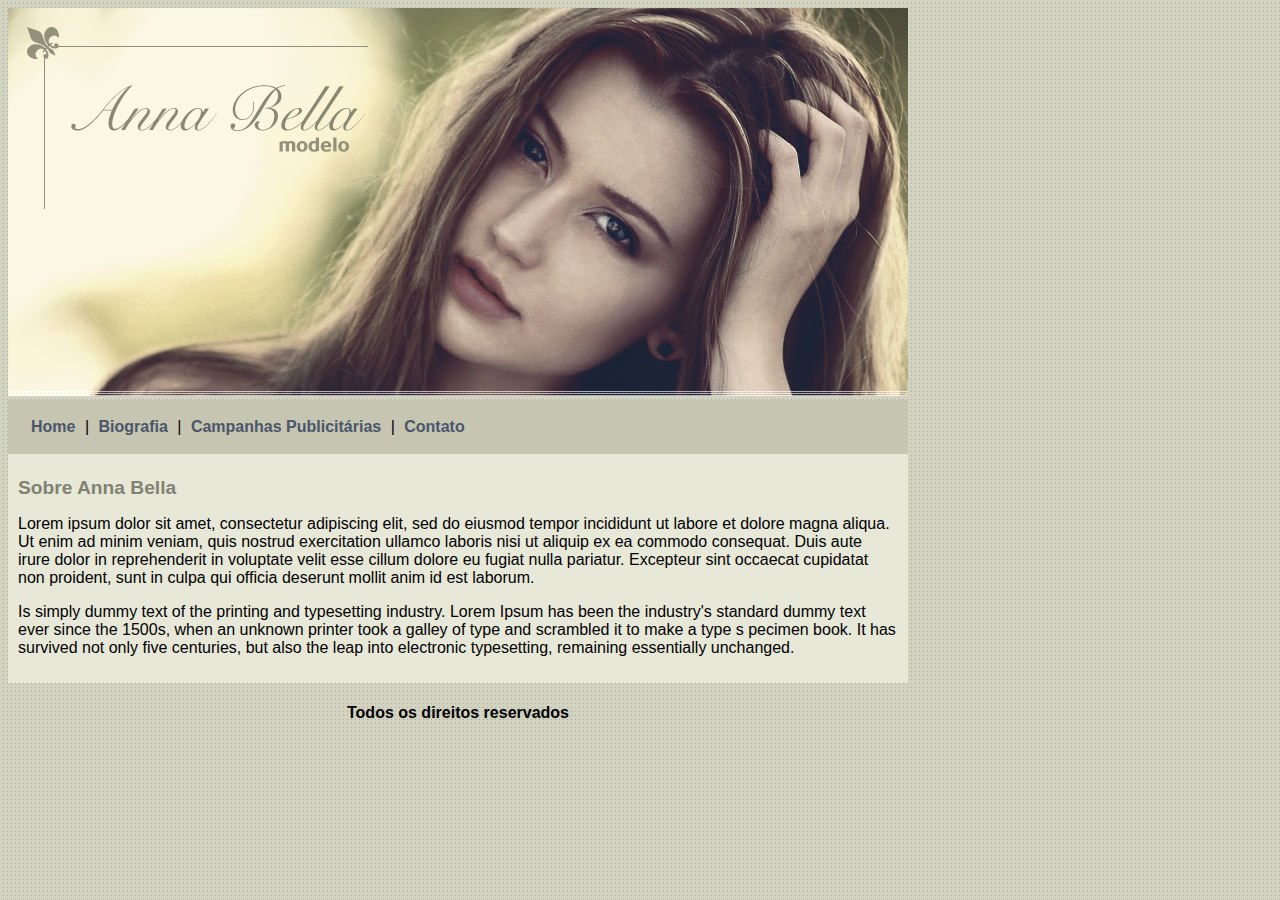
<file: index.html>
<!DOCTYPE html>
<html lang="en">

<head>
    <meta charset="UTF-8">
    <meta name="viewport" content="width=device-width, initial-scale=1.0">
    <link rel="stylesheet" type="text/css" href="estilo.css">
    <title>Anna Bella Oficial - Home</title>
</head>

<body>

    <div id="principal">

        <img src="imagens/capa.png"> 
        <div id="menu">

            <a href="index.html">Home</a> |
            <a href="biografia.html">Biografia</a> |
            <a href="campanhas-publicitarias.html">Campanhas Publicitárias</a> |
            <a href="contato.html">Contato</a>

        </div>

        <div id="conteudo">
            <h1>Sobre Anna Bella</h1>
            <p>
                Lorem ipsum dolor sit amet, consectetur adipiscing elit, sed do eiusmod 
                tempor incididunt ut labore et dolore magna aliqua. Ut enim ad minim 
                veniam, quis nostrud exercitation ullamco laboris nisi ut aliquip ex ea 
                commodo consequat. Duis aute irure dolor in reprehenderit in voluptate 
                velit esse cillum dolore eu fugiat nulla pariatur. 
                Excepteur sint occaecat cupidatat non proident, sunt in culpa qui officia 
                deserunt mollit anim id est laborum.
            </p>
            <p>
                Is simply dummy text of the printing and typesetting industry. Lorem Ipsum 
                has been the industry's standard dummy text ever since the 1500s, when an 
                unknown printer took a galley of type and scrambled it to make a type s
                pecimen book. It has survived not only five centuries, but also the leap 
                into electronic typesetting, remaining essentially unchanged.
            </p>

        </div>

        <div id="rodape">

            <h4>Todos os direitos reservados</h4>

        </div>

    </div>

</body>

</html>
</file>
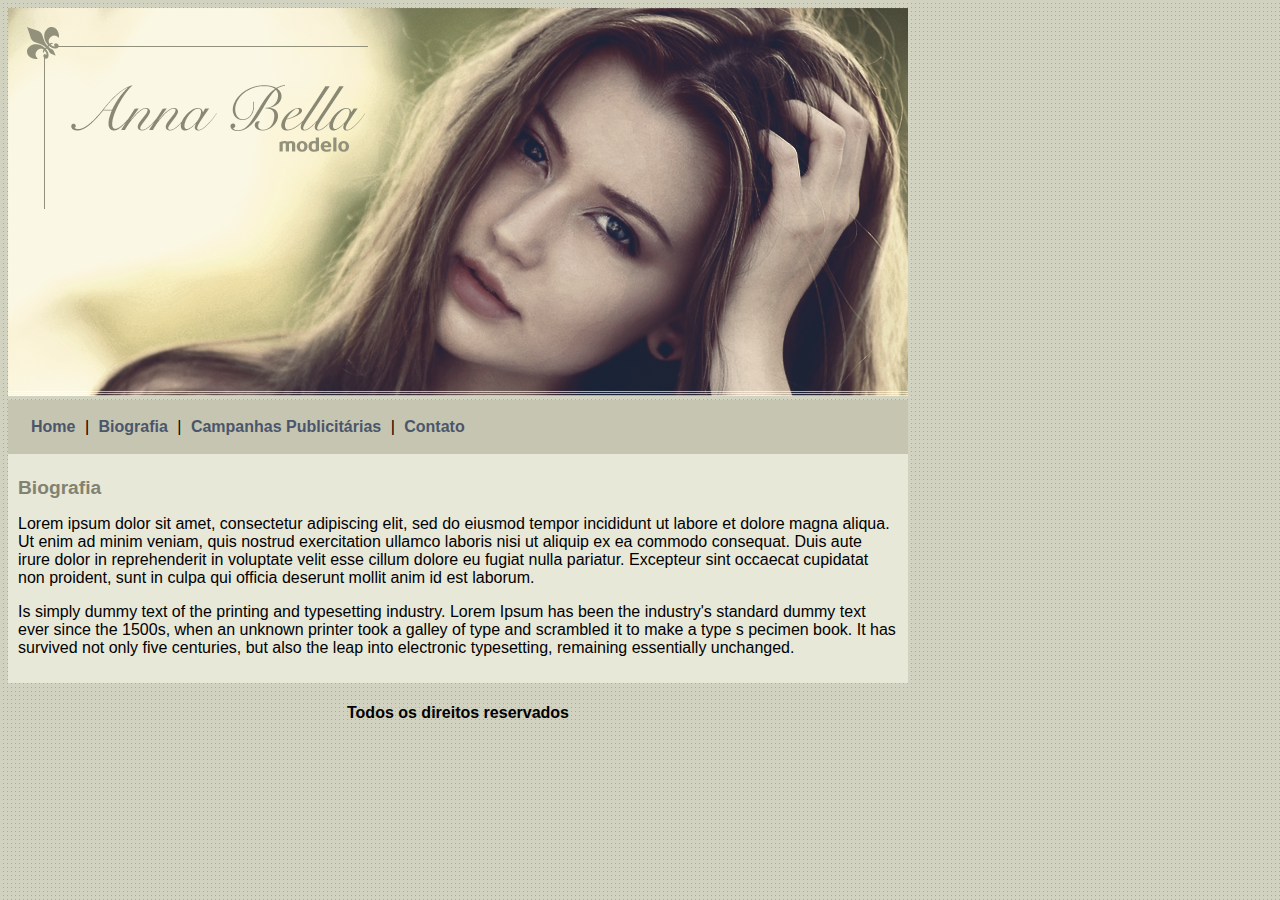
<file: biografia.html>
<!DOCTYPE html>
<html lang="en">

<head>
    <meta charset="UTF-8">
    <meta name="viewport" content="width=device-width, initial-scale=1.0">
    <link rel="stylesheet" type="text/css" href="estilo.css">
    <title>Anna Bella - Biografia</title>
</head>

<body>

    <div id="principal">

        <img src="imagens/capa.png"> 
        <div id="menu">

            <a href="index.html">Home</a> |
            <a href="biografia.html">Biografia</a> |
            <a href="campanhas-publicitarias.html">Campanhas Publicitárias</a> |
            <a href="contato.html">Contato</a>

        </div>

        <div id="conteudo">
            <h1>Biografia</h1>
            <p>
                Lorem ipsum dolor sit amet, consectetur adipiscing elit, sed do eiusmod 
                tempor incididunt ut labore et dolore magna aliqua. Ut enim ad minim 
                veniam, quis nostrud exercitation ullamco laboris nisi ut aliquip ex ea 
                commodo consequat. Duis aute irure dolor in reprehenderit in voluptate 
                velit esse cillum dolore eu fugiat nulla pariatur. 
                Excepteur sint occaecat cupidatat non proident, sunt in culpa qui officia 
                deserunt mollit anim id est laborum.
            </p>
            <p>
                Is simply dummy text of the printing and typesetting industry. Lorem Ipsum 
                has been the industry's standard dummy text ever since the 1500s, when an 
                unknown printer took a galley of type and scrambled it to make a type s
                pecimen book. It has survived not only five centuries, but also the leap 
                into electronic typesetting, remaining essentially unchanged.
            </p>

        </div>

        <div id="rodape">

            <h4>Todos os direitos reservados</h4>

        </div>

    </div>

</body>

</html>
</file>
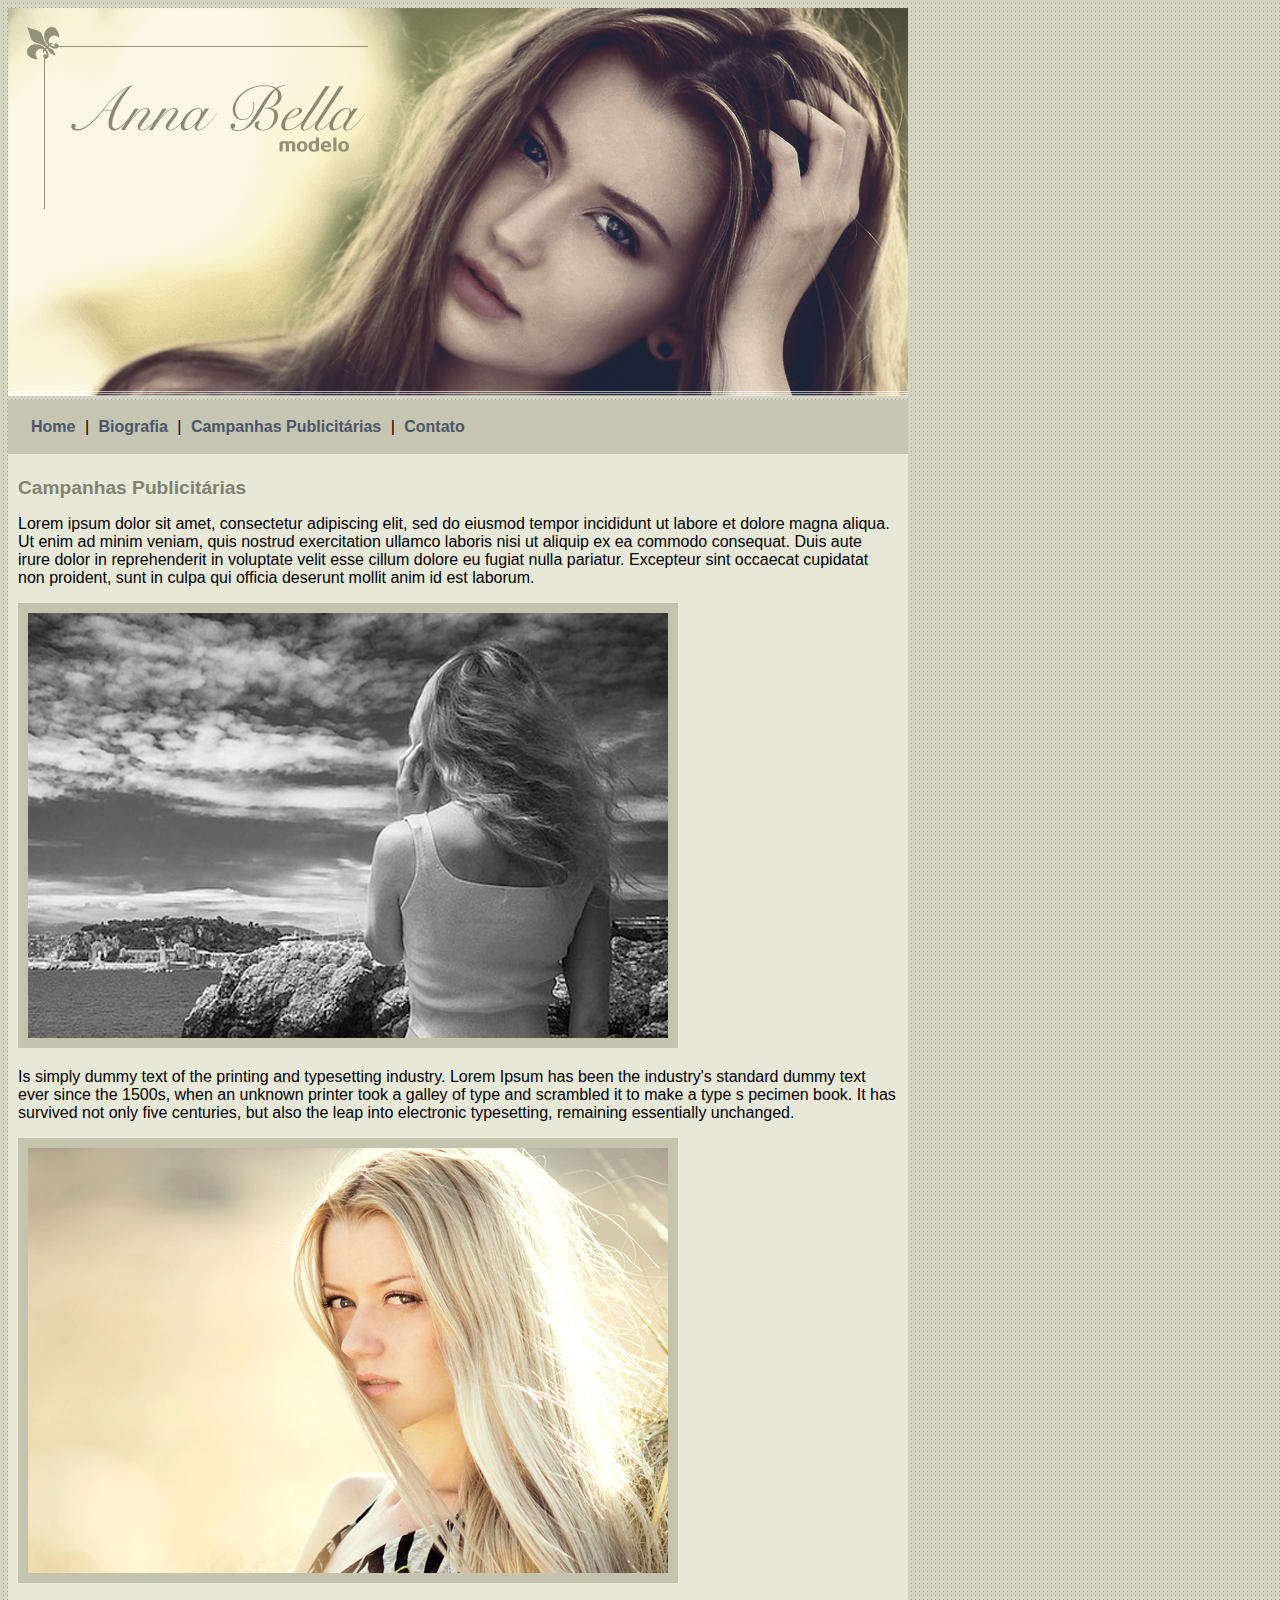
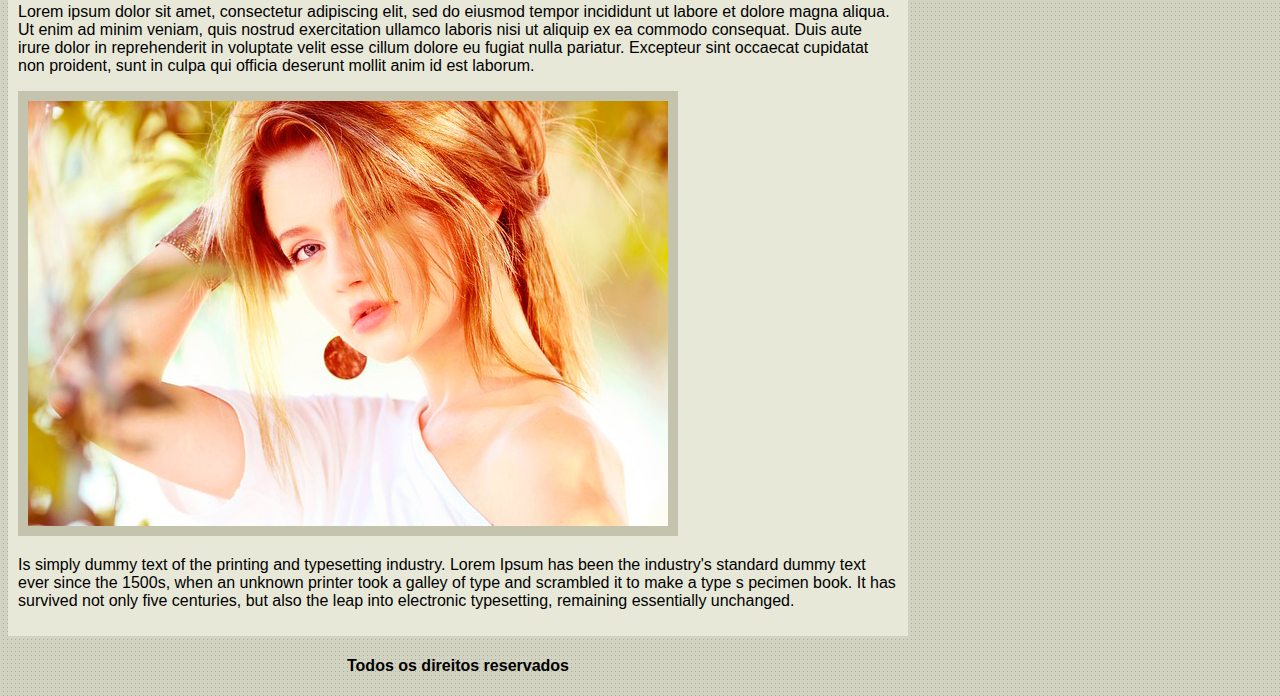
<file: campanhas-publicitarias.html>
<!DOCTYPE html>
<html lang="en">

<head>
    <meta charset="UTF-8">
    <meta name="viewport" content="width=device-width, initial-scale=1.0">
    <link rel="stylesheet" type="text/css" href="estilo.css">
    <title>Anna Bella - Campanhas Publicitárias</title>
</head>

<body>

    <div id="principal">

        <img src="imagens/capa.png"> 
        <div id="menu">

            <a href="index.html">Home</a> |
            <a href="biografia.html">Biografia</a> |
            <a href="campanhas-publicitarias.html">Campanhas Publicitárias</a> |
            <a href="contato.html">Contato</a>

        </div>

        <div id="conteudo">
            <h1>Campanhas Publicitárias</h1>
            <p>
                Lorem ipsum dolor sit amet, consectetur adipiscing elit, sed do eiusmod 
                tempor incididunt ut labore et dolore magna aliqua. Ut enim ad minim 
                veniam, quis nostrud exercitation ullamco laboris nisi ut aliquip ex ea 
                commodo consequat. Duis aute irure dolor in reprehenderit in voluptate 
                velit esse cillum dolore eu fugiat nulla pariatur. 
                Excepteur sint occaecat cupidatat non proident, sunt in culpa qui officia 
                deserunt mollit anim id est laborum.
            </p>
            <img src="imagens/foto1.png" class="img-campanha">
            <p>
                Is simply dummy text of the printing and typesetting industry. Lorem Ipsum 
                has been the industry's standard dummy text ever since the 1500s, when an 
                unknown printer took a galley of type and scrambled it to make a type s
                pecimen book. It has survived not only five centuries, but also the leap 
                into electronic typesetting, remaining essentially unchanged.
            </p>
            <img src="imagens/foto2.png" class="img-campanha">
            <p>
                Lorem ipsum dolor sit amet, consectetur adipiscing elit, sed do eiusmod 
                tempor incididunt ut labore et dolore magna aliqua. Ut enim ad minim 
                veniam, quis nostrud exercitation ullamco laboris nisi ut aliquip ex ea 
                commodo consequat. Duis aute irure dolor in reprehenderit in voluptate 
                velit esse cillum dolore eu fugiat nulla pariatur. 
                Excepteur sint occaecat cupidatat non proident, sunt in culpa qui officia 
                deserunt mollit anim id est laborum.
            </p>
            <img src="imagens/foto3.png" class="img-campanha">
            <p>
                Is simply dummy text of the printing and typesetting industry. Lorem Ipsum 
                has been the industry's standard dummy text ever since the 1500s, when an 
                unknown printer took a galley of type and scrambled it to make a type s
                pecimen book. It has survived not only five centuries, but also the leap 
                into electronic typesetting, remaining essentially unchanged.
            </p>

        </div>

        <div id="rodape">

            <h4>Todos os direitos reservados</h4>

        </div>

    </div>

</body>

</html>
</file>
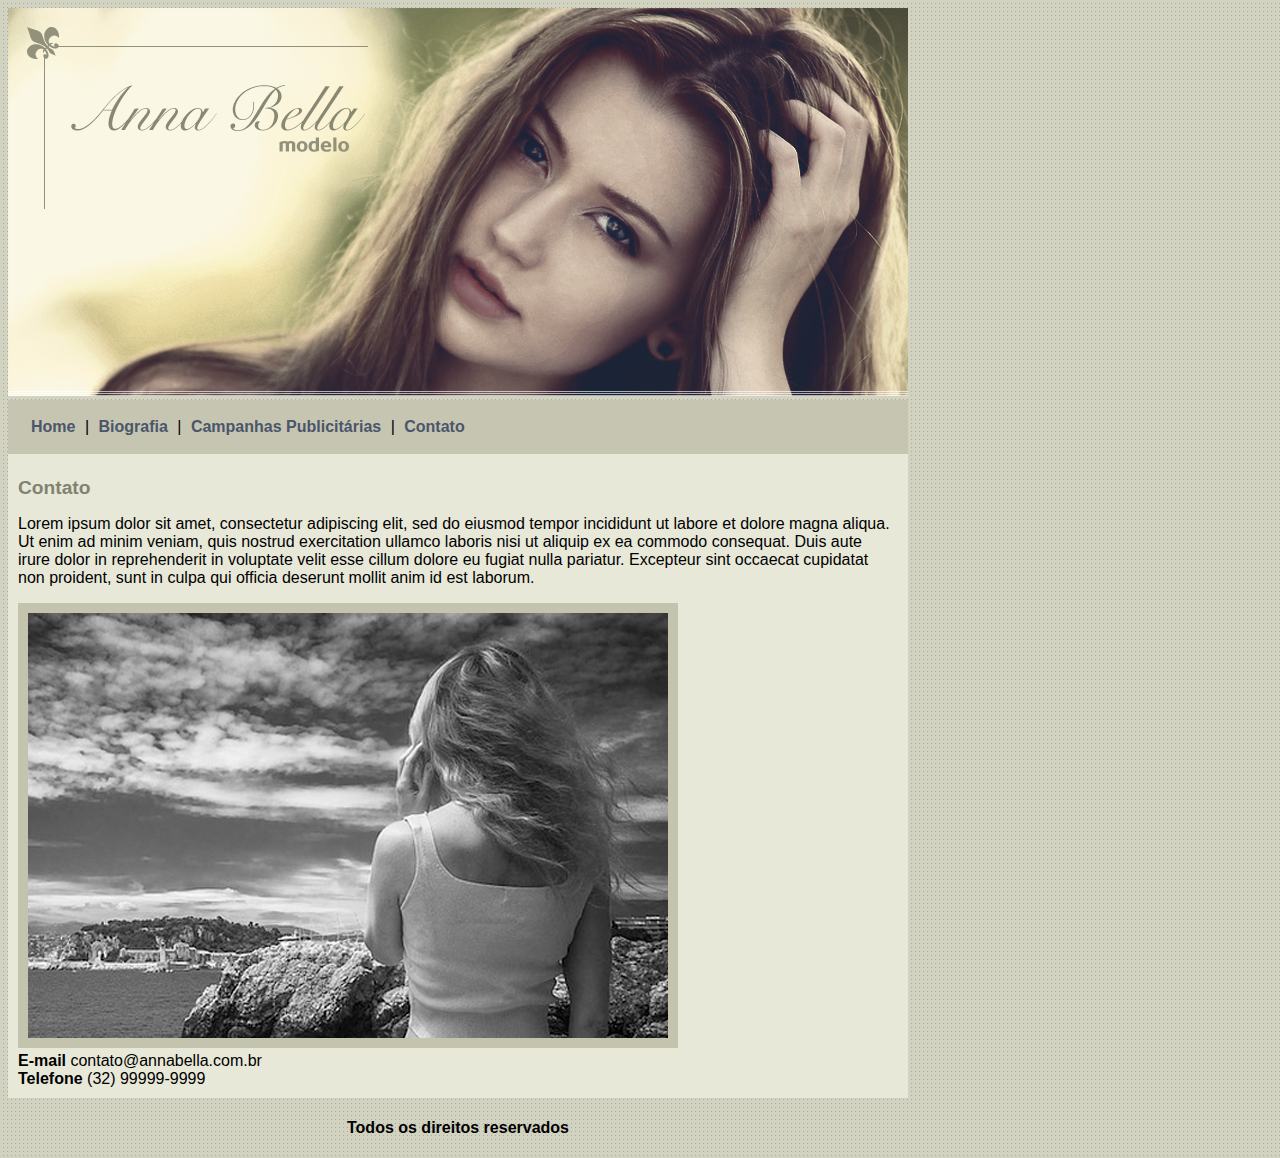
<file: contato.html>
<!DOCTYPE html>
<html lang="en">

<head>
    <meta charset="UTF-8">
    <meta name="viewport" content="width=device-width, initial-scale=1.0">
    <link rel="stylesheet" type="text/css" href="estilo.css">
    <title>Anna Bella - Contato</title>
</head>

<body>

    <div id="principal">

        <img src="imagens/capa.png"> 
        <div id="menu">

            <a href="index.html">Home</a> |
            <a href="biografia.html">Biografia</a> |
            <a href="campanhas-publicitarias.html">Campanhas Publicitárias</a> |
            <a href="contato.html">Contato</a>

        </div>

        <div id="conteudo">
            <h1>Contato</h1>
            <p>
                Lorem ipsum dolor sit amet, consectetur adipiscing elit, sed do eiusmod 
                tempor incididunt ut labore et dolore magna aliqua. Ut enim ad minim 
                veniam, quis nostrud exercitation ullamco laboris nisi ut aliquip ex ea 
                commodo consequat. Duis aute irure dolor in reprehenderit in voluptate 
                velit esse cillum dolore eu fugiat nulla pariatur. 
                Excepteur sint occaecat cupidatat non proident, sunt in culpa qui officia 
                deserunt mollit anim id est laborum.
            </p>
            <img src="imagens/foto1.png" class="img-campanha">
            <div>
                <strong>E-mail</strong> contato@annabella.com.br <br>
                <strong>Telefone</strong> (32) 99999-9999
            </div>

        </div>

        <div id="rodape">

            <h4>Todos os direitos reservados</h4>

        </div>

    </div>

</body>

</html>
</file>
<file: estilo.css>
body {
    background: #d2d2c1 url('imagens/fundo.png');
    font: 16px Arial, Helvetica, sans-serif;
}
#principal {
    width: 900px;
}
#menu {
    background: #c5c5b2;
    padding: 18px;
}
#conteudo {
    background-color: #e8e8d9;
    padding: 10px;
}
a {
    color: #4b566a;
    text-decoration: none;
    font-weight: bold;
    padding: 5px;
}

#rodape {
    text-align: center;
}

.img-campanha {
    border: 10px solid #c3c3ae;
}

h1 {
    color: #828271;
    font-size: 1.2em;
}
</file>
